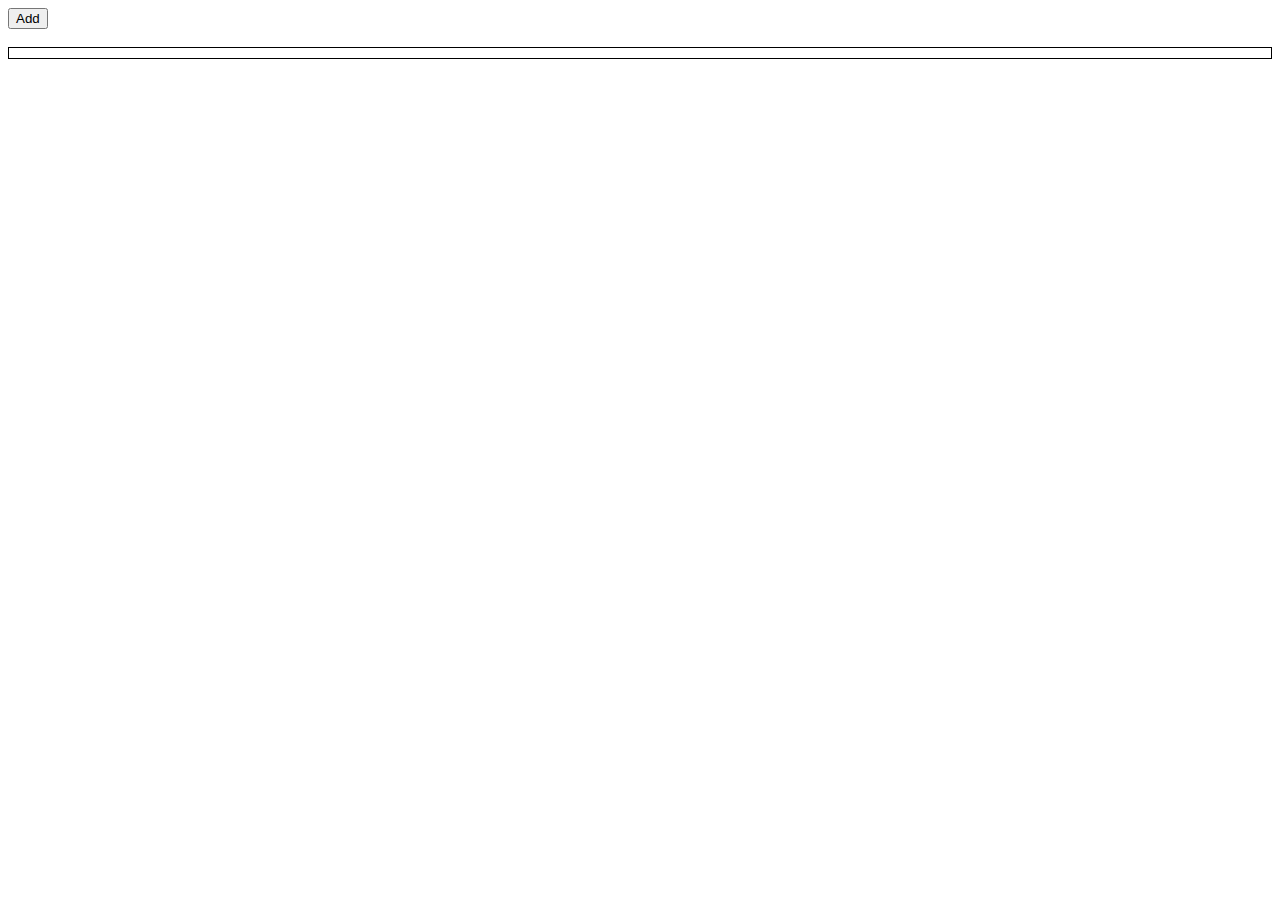
<file: Task 1/index.html>
<!DOCTYPE html>
<html lang="en">
<head>
    <meta charset="UTF-8">
    <meta name="viewport" content="width=device-width, initial-scale=1.0">
    <title>Document</title>
    <link rel="stylesheet" href="style.css">
</head>
<body>
   

    <button id="btn">Add</button>
    <br>
    <br>
    <div id="outer">
        <div id="inner"></div>
    </div>

    <script src="./script.js"></script>
</body>
</html>
</file>
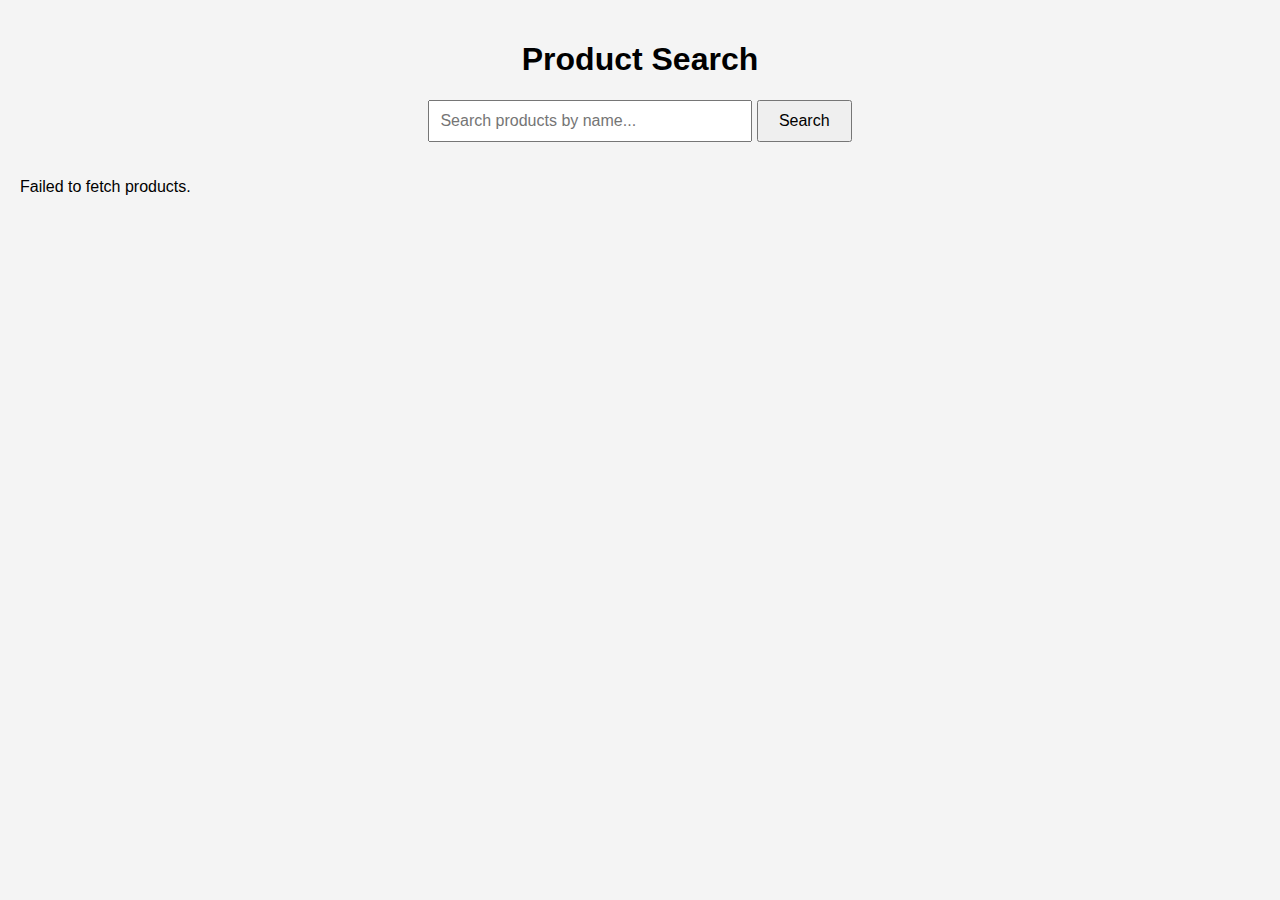
<file: Task 2/index.html>
<!DOCTYPE html>
<html lang="en">
<head>
    <meta charset="UTF-8">
    <meta name="viewport" content="width=device-width, initial-scale=1.0">
    <title>TASK 2</title>
    <link rel="stylesheet" href="style.css">
</head>
<body>
    <h1>Product Search</h1>
  <div class="search-bar">
    <input type="text" id="searchInput" placeholder="Search products by name..." />
    <button onclick="searchProducts()">Search</button>
  </div>

  <div class="product-list" id="productList"></div>

  <script src="script.js"></script>

 
</body>
</html>
</file>
<file: Task 1/style.css>
#outer{
    height: 10px;
    border: 1px solid black;
}

#inner{
    height: 100%;
    width: 0;
    background-color: green;
}
</file>
<file: Task 2/style.css>
body {
      font-family: Arial, sans-serif;
      background: #f4f4f4;
      margin: 0;
      padding: 20px;
    }

    h1 {
      text-align: center;
    }

    .search-bar {
      text-align: center;
      margin-bottom: 20px;
    }

    input[type="text"] {
      padding: 10px;
      width: 300px;
      font-size: 16px;
    }

    button {
      padding: 10px 20px;
      font-size: 16px;
      cursor: pointer;
    }

    .product-list {
      display: grid;
      grid-template-columns: repeat(auto-fill, minmax(250px, 1fr));
      gap: 20px;
      margin-top: 20px;
    }

    .product-card {
      background: white;
      padding: 15px;
      border-radius: 8px;
      box-shadow: 0 0 10px rgba(0,0,0,0.1);
      text-align: center;
    }

    .product-card img {
      max-width: 100px;
      height: auto;
    }

    .product-card h3 {
      font-size: 16px;
      margin: 10px 0;
    }

    .product-card p {
      font-weight: bold;
      color: green;
    }
</file>
